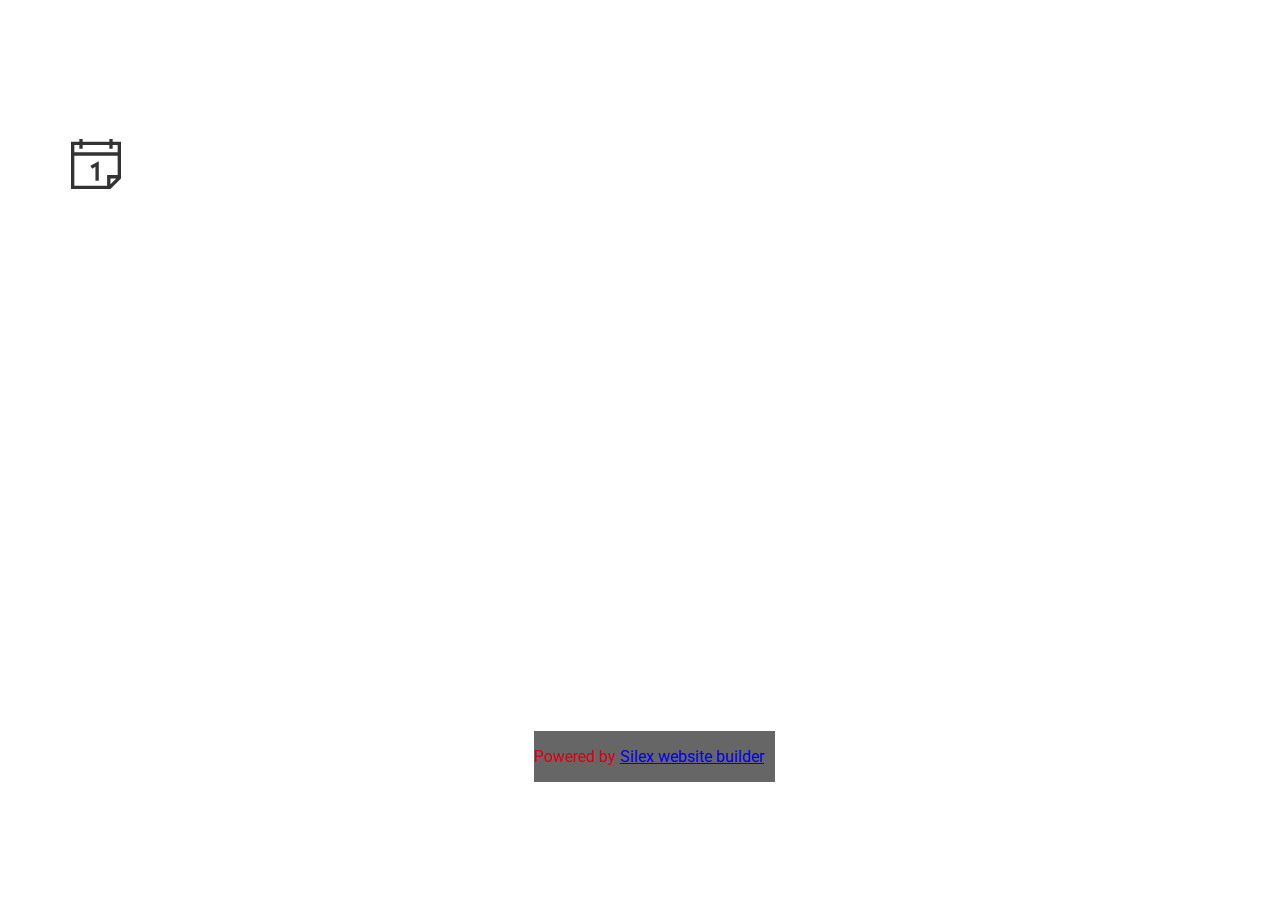
<file: New Folder/editable.html>
<!DOCTYPE html><html class="" lang=""><head><script type="text/javascript" class="silex-json-styles" data-silex-static="">
    window.silex = window.silex || {}
    window.silex.data = {"site":{"width":1200},"pages":[{"id":"page-page-1","displayName":"Page 1","link":{"linkType":"LinkTypePage","href":"#!page-page-1"},"canDelete":true,"canProperties":true,"canMove":true,"canRename":true,"opened":false}]}</script>
    <meta charset="UTF-8">
    <!-- generator meta tag -->
    <!-- leave this for stats and Silex version check -->
    <meta name="generator" content="Silex v2.2.13">
    <!-- End of generator meta tag -->
    <script type="text/javascript" src="https://editor.silex.me/static/2.12/jquery.js" data-silex-static=""></script>
    <script type="text/javascript" src="https://editor.silex.me/static/2.12/jquery-ui.js" data-silex-static="" data-silex-remove-publish=""></script>
    <script type="text/javascript" src="https://editor.silex.me/static/2.12/pageable.js" data-silex-static="" data-silex-remove-publish=""></script>
    <script type="text/javascript" src="https://editor.silex.me/static/2.12/front-end.js" data-silex-static=""></script>
    <link rel="stylesheet" href="https://editor.silex.me/static/2.12/normalize.css" data-silex-static="">
    <link rel="stylesheet" href="https://editor.silex.me/static/2.12/front-end.css" data-silex-static="">

    <style type="text/css" class="silex-style"></style>
    <script type="text/javascript" class="silex-script"></script>
    <style class="silex-inline-styles" type="text/css">.body-initial {background-color: rgba(255,255,255,1); position: static;}.silex-id-1478366444112-1 {background-color: transparent; position: static; margin-top: -1px;}.silex-id-1478366444112-0 {background-color: transparent; min-height: 100px; position: relative; margin-left: auto; margin-right: auto;}.silex-id-1474394621033-3 {position: static; margin-top: -1px;}.silex-id-1474394621032-2 {background-color: transparent; min-height: 600px; position: relative; margin-left: auto; margin-right: auto;}.silex-id-1478366450713-3 {background-color: transparent; position: static; margin-top: -1px;}.silex-id-1478366450713-2 {background-color: transparent; min-height: 100px; position: relative; margin-left: auto; margin-right: auto;}.silex-id-1442914737143-3 {width: 241px; top: 26px; left: 494px; min-height: 51px; position: absolute;}.silex-id-1648049682539-0 {width: 50px; height: 50px; position: absolute; top: 33.99999237060547px; left: 32px;}.silex-id-1648049726379-1 {width: 1086px; min-height: 133px; background-color: rgb(255, 255, 255); position: absolute; top: -1px; left: -1px;}@media only screen and (max-width: 480px) {}</style>
    <title></title>
    

    
<link href="https://fonts.googleapis.com/css?family=Roboto" rel="stylesheet" class="silex-custom-font"><meta name="viewport" content="width=device-width, initial-scale=1"><style type="text/css" class="silex-style-settings">.website-width {width: 1200px;}@media (min-width: 481px) {.silex-editor {min-width: 1400px;}}</style><style class="silex-prodotype-style" type="text/css" data-style-id="all-style">.text-element > .silex-element-content {font-family: 'Roboto', sans-serif; font-weight: normal; color: #DB0011; background-color: #666666; text-align: left; columns: 1;}</style></head>

<body data-silex-id="body-initial" class="body-initial all-style enable-mobile prevent-resizable prevent-selectable editable-style silex-runtime" data-silex-type="container-element" style="">
    









    <section data-silex-type="container-element" class="container-element editable-style silex-id-1478366444112-1 section-element prevent-resizable" data-silex-id="silex-id-1478366444112-1" style="">
        <div data-silex-type="container-element" class="editable-style silex-element-content silex-id-1478366444112-0 container-element website-width" data-silex-id="silex-id-1478366444112-0"></div>
    </section>
    <section data-silex-type="container-element" class="container-element editable-style silex-id-1474394621033-3 section-element prevent-resizable" data-silex-id="silex-id-1474394621033-3" style="">
        <div data-silex-type="container-element" class="editable-style silex-element-content silex-id-1474394621032-2 container-element website-width selected" data-silex-id="silex-id-1474394621032-2"><div data-silex-type="container-element" class="editable-style container-element silex-id-1648049726379-1 page-page-1 paged-element" data-silex-id="silex-id-1648049726379-1" style=""><div data-silex-type="image-element" class="editable-style image-element silex-id-1648049682539-0 page-page-1 paged-element" data-silex-id="silex-id-1648049682539-0" style=""><img src="calendar.svg"></div></div></div>
    </section>
    <section data-silex-type="container-element" class="container-element editable-style silex-id-1478366450713-3 section-element prevent-resizable" data-silex-id="silex-id-1478366450713-3" style="">
        <div data-silex-type="container-element" class="editable-style silex-element-content silex-id-1478366450713-2 container-element website-width" data-silex-id="silex-id-1478366450713-2">

            <div data-silex-id="silex-id-1442914737143-3" class="editable-style silex-id-1442914737143-3 text-element" data-silex-type="text-element" style="">
                <div class="silex-element-content normal"><p>Powered by <a href="https://www.silex.me/" target="_blank" title="Silex website builder,  free and open source" linktype="LinkTypeExternal">Silex website builder</a></p></div>
            </div>
        </div>
    </section>
















</body></html>
</file>
